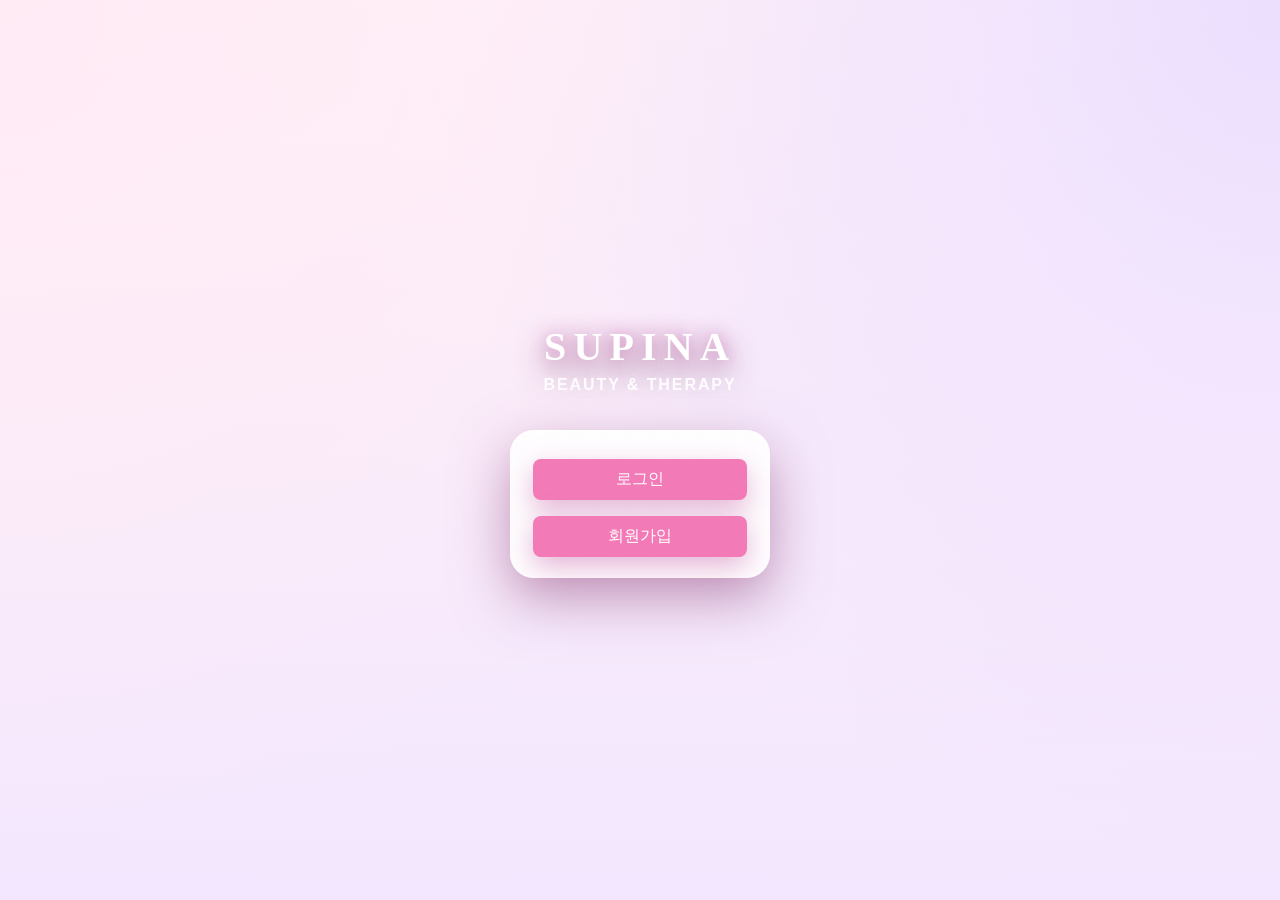
<file: index.html>
<!doctype html>
<html lang="ko">
  <head>
    <meta charset="utf-8" />
    <title>Supina Beauty & Therapy - 눈썹 교체</title>
    <meta
      name="viewport"
      content="width=device-width, initial-scale=1, maximum-scale=1, user-scalable=no, viewport-fit=cover"
    />

    <meta name="theme-color" content="#f27bb7" />
    <meta name="apple-mobile-web-app-capable" content="yes" />
    <meta name="apple-mobile-web-app-status-bar-style" content="black-translucent" />
    <!-- 보안: CSP 및 클릭재킹 방지 -->
    <meta http-equiv="Content-Security-Policy" content="default-src 'self'; img-src 'self' data: blob:; style-src 'self' 'unsafe-inline'; script-src 'self' 'unsafe-inline'; connect-src 'self' blob:; frame-ancestors 'none'; media-src 'self' blob:; object-src 'none'">

    <!-- 분리된 스타일 -->
    <link rel="stylesheet" href="styles/main.css" />
    <link rel="stylesheet" href="styles/auth.css" />
    <link rel="stylesheet" href="styles/admin.css" />
    <link rel="stylesheet" href="styles/steps.css" />

    <!-- OpenCV (옵션: 자동 털 추출 향상용) -->
    <script async src="https://docs.opencv.org/4.x/opencv.js" type="text/javascript"></script>
  </head>
  <body>
    <!-- 메인 랜딩 -->
    <div id="mainPage" class="active">
      <h1 class="logo-text">supina</h1>
      <h2 class="tagline">Beauty & Therapy</h2>
      <div class="auth-card">
        <button id="gotoLogin" class="primary" type="button">로그인</button>
        <button id="gotoSignUp" class="primary" type="button">회원가입</button>
      </div>
    </div>

    <!-- 로그인 페이지 -->
    <div id="loginPage">
      <h1 class="logo-text">supina</h1>
      <h2 class="tagline">Beauty & Therapy</h2>
      <div class="auth-card">
        <input id="loginId" type="text" placeholder="아이디" />
        <input id="loginPassword" type="password" placeholder="비밀번호" />
        <button id="loginBtn" type="button">로그인</button>
        <div id="loginError" class="hint" style="color:red;"></div>
        <span class="auth-link" id="backToMainFromLogin">← 메인으로</span>
      </div>
    </div>

    <!-- 회원가입 페이지 -->
    <div id="signUpPage">
      <h1 class="logo-text">supina</h1>
      <h2 class="tagline">Beauty & Therapy</h2>
      <div class="auth-card">
        <input id="signUpId" type="text" placeholder="아이디" />
        <input id="signUpPassword" type="password" placeholder="비밀번호" />
        <input id="signUpConfirm" type="password" placeholder="비밀번호 확인" />
        <input id="signUpEmail" type="email" placeholder="이메일" />
        <input id="signUpName" type="text" placeholder="이름" />
        <input id="signUpBirthdate" type="date" placeholder="생년월일" />
        <input id="signUpContact" type="text" placeholder="연락처" />
        <div class="consent-section">
          <p>입력하신 정보는 회원 관리 및 서비스 제공을 위해 사용되며, 관련 법령에 따라 안전하게 관리됩니다.</p>
          <label><input id="signUpConsent" type="checkbox" /> 정보 활용에 동의합니다.</label>
        </div>
        <button id="signUpBtn" type="button">회원가입</button>
        <div id="signUpMessage" class="hint"></div>
        <span class="auth-link" id="backToMainFromSignUp">← 메인으로</span>
      </div>
    </div>

    <!-- 관리자 페이지 -->
    <div id="adminPage">
      <header class="app-header">
        <h1>관리자 페이지</h1>
        <p class="sub" id="adminWelcome"></p>
      </header>
      <main class="app">
        <div class="admin-section">
          <h3>대기 중인 회원가입 요청</h3>
          <table id="pendingTable" class="admin-table">
            <thead>
              <tr>
                <th>아이디</th>
                <th>이름</th>
                <th>이메일</th>
                <th>생년월일</th>
                <th>연락처</th>
                <th>관리</th>
              </tr>
            </thead>
            <tbody></tbody>
          </table>
        </div>
        <div class="admin-section">
          <h3>회원 목록</h3>
          <table id="usersTable" class="admin-table">
            <thead>
              <tr>
                <th>아이디</th>
                <th>이름</th>
                <th>이메일</th>
                <th>연락처</th>
                <th>역할</th>
                <th>관리</th>
              </tr>
            </thead>
            <tbody></tbody>
          </table>
        </div>
        <div class="button-group">
          <button id="exportLogs" class="primary" type="button">로그 기록 내보내기(JSON)</button>
          <button id="backToMainFromAdmin" class="primary" type="button">로그아웃</button>
        </div>
      </main>
    </div>

    <!-- 앱 컨테이너 (로그인 후 표시) -->
    <div id="appContainer">
      <header class="app-header">
        <h1>눈썹 교체</h1>
        <p class="sub">페인팅으로 영역을 지정하고 새 눈썹으로 자연스럽게 교체하세요.</p>
      </header>

      <nav class="steps">
        <div class="step" data-step="1"><span class="num">1</span><span class="label">얼굴 업로드</span></div>
        <div class="step" data-step="2"><span class="num">2</span><span class="label">눈썹 영역 페인팅</span></div>
        <div class="step" data-step="3"><span class="num">3</span><span class="label">기본/새 눈썹 선택</span></div>
        <div class="step" data-step="4"><span class="num">4</span><span class="label">새 눈썹 업로드</span></div>
        <div class="step" data-step="5"><span class="num">5</span><span class="label">결과 확인/조정</span></div>
      </nav>

      <main class="app">
        <section class="step-panel" data-step="1">
          <h2>1단계: 얼굴 이미지 선택</h2>
          <input id="faceInput" type="file" accept="image/*" />
          <p class="hint">* 긴 변은 1600px로 자동 조절됩니다.</p>
        </section>

        <section class="step-panel" data-step="2">
          <!-- 2단계 헤더: 타이틀만 표시하고 줌 컨트롤은 안내 문구 옆으로 이동 -->
          <div class="step2-header" style="display:flex; align-items:center;">
            <h2 style="margin:0; flex:1;">2단계: 얼굴에서 눈썹 영역 페인팅</h2>
          </div>
          <!-- 안내 문구와 줌 컨트롤을 같은 줄에 배치 -->
          <div class="step2-info" style="display:flex; align-items:center; justify-content:space-between; gap:8px;">
            <p class="hint" style="margin:0; flex:1;">왼쪽/오른쪽 버튼을 눌러 눈썹 영역을 선택하세요. 캔버스에서 드래그하여 마스크를 그리거나 </p>
            <!-- 확대/축소 컨트롤: 안내 문구 오른쪽에 배치 -->
            <div class="zoom-controls">
              <button id="zoomInStep2" type="button">＋</button>
              <button id="zoomOutStep2" type="button">－</button>
              <button id="resetViewStep2" type="button">100%</button>
            </div>
          </div>
          <div class="step2-container">
            <div class="controls">
              
              <div class="side-buttons">
                <button id="paintLeft" class="primary" type="button">왼쪽 칠하기</button>
                <button id="paintRight" class="primary" type="button">오른쪽 칠하기</button>
              </div>
              <div class="brush-points"><label>브러시 포인트(0~100) 브러시 크기 <input id="brushSize" type="number" min="0" max="100" step="1" value="15" /></label>
              </div>
              <div class="confirm-tools">
                <button id="confirmMask" class="primary" type="button">영역 확정</button>
                <button id="clearMask" class="ghost" type="button">마스크 지우기</button>
                <button id="toggleDetailSettings" class="ghost" type="button">상세설정</button>
              </div>
              <div id="paintStatus" class="hint"></div>
              <!-- 상세 설정 영역: 기본은 숨김 상태로 처리 -->
              <div id="detailSettings" class="paint-tools">
                <!-- 효과 강도 상향을 위해 max 값을 확대합니다. -->
                <label>유동화(블러) <input id="liquifyFeather" type="range" min="0" max="24" step="1" value="8" /></label>
                <label>채도(%) <input id="liquifySaturation" type="range" min="0" max="400" step="5" value="150" /></label>
                <label>불투명도(%) <input id="liquifyOpacity" type="range" min="0" max="1000" step="10" value="500" /></label>
              </div>
            </div>
            <div class="preview">
              <div class="canvas-group" id="step2Viewport">
                <div class="static-grid"></div>
                <canvas id="faceCanvas"></canvas>
                <canvas id="faceMaskCanvas"></canvas>
                <!-- 줌 UI는 step2-header 우측으로 이동하였음 -->
              </div>
            </div>
          </div>
          <button id="nextFromStep2" class="primary step-next disabled" type="button">다음 단계</button>
        </section>

        <section class="step-panel" data-step="3">
          <h2>3단계: 기본/새 눈썹 선택</h2>
          <p class="hint">기본 디자인 눈썹을 바로 쓰거나, 4단계에서 새 눈썹 이미지를 업로드한 뒤 5단계에서 비교/조정할 수 있습니다.</p>
          <div class="button-group" style="display:flex; gap:10px; flex-wrap:wrap;">
            <button id="btnUseDefaults" class="primary" type="button">기본 눈썹 이미지 사용</button>
            <button id="btnUploadNewDesign" class="primary" type="button">새 눈썹 디자인 적용</button>
          </div>
        </section>

        <section class="step-panel" data-step="4">
          <h2>4단계: 새 눈썹 이미지 업로드</h2>
          <p class="hint">왼쪽과 오른쪽 눈썹 이미지를 업로드하세요. 이미지를 선택하면 털 부분만 자동으로 추출되고 배경이 제거됩니다. 필요하면 브러시로 더 세밀하게 칠하고 확인을 누르세요.</p>
          <div class="brow-section" id="leftBrowSection">
            <h3>왼쪽 눈썹</h3>
            <div class="brow-container">
              <div class="controls">
              
                <input id="browInputLeft" type="file" accept="image/*" />
                <div class="paint-tools">
                  <label>브러시 크기 <input id="browBrushSizeLeft" type="range" min="2" max="50" step="1" value="15" /></label>
                  <button id="clearBrowMaskLeft" class="ghost" type="button">지우기</button>
                  <button id="confirmBrowMaskLeft" class="primary" type="button">확인</button>
                </div>
              </div>
              <div class="preview">
                <div class="canvas-group">
                  <div class="static-grid"></div>
                  <canvas id="browCanvasLeft"></canvas>
                  <canvas id="browMaskCanvasLeft"></canvas>
                </div>
              </div>
            </div>
          </div>
          <div class="brow-section" id="rightBrowSection">
            <h3>오른쪽 눈썹</h3>
            <div class="brow-container">
              <div class="controls">
              
                <input id="browInputRight" type="file" accept="image/*" />
                <div class="paint-tools">
                  <label>브러시 크기 <input id="browBrushSizeRight" type="range" min="2" max="50" step="1" value="15" /></label>
                  <button id="clearBrowMaskRight" class="ghost" type="button">지우기</button>
                  <button id="confirmBrowMaskRight" class="primary" type="button">확인</button>
                </div>
              </div>
              <div class="preview">
                <div class="canvas-group">
                  <div class="static-grid"></div>
                  <canvas id="browCanvasRight"></canvas>
                  <canvas id="browMaskCanvasRight"></canvas>
                </div>
              </div>
            </div>
          </div>
          <button id="nextFromStep3" class="primary" style="display:none; margin-top: 12px;" type="button">다음 단계</button>
        </section>

        <section class="step-panel" data-step="5">
          <h2>5단계: 결과 확인 및 조정</h2>
          <div class="step4-container">
            <button id="resetApp" class="primary" type="button" style="position:absolute; top:16px; right:16px;" type="button">초기화</button>

            <div class="controls">
                <fieldset>
                  <legend>오점 제거(리터치)</legend>

                  <label>
                    <input id="retouchEnable" type="checkbox" />
                    보정 기능 사용하기
                  </label>

                  <label>도구
                    <select id="retouchTool">
                      <option value="blur">블러 브러시</option>
                      <option value="clone">복제(도장)</option>
                    </select>
                  </label>
                  <label>브러시 크기
                    <input id="retouchSize" type="range" min="8" max="200" step="1" value="40" />
                  </label>
                  <label>강도(%)
                    <input id="retouchStrength" type="range" min="10" max="100" step="5" value="80" />
                  </label>
                  <p class="muted">복제 도구: Alt-클릭으로 기준점 지정 후 드래그로 적용</p>
                </fieldset>

              
              <div class="defaults-toolbar" style="margin:12px 0; display:flex; gap:8px; flex-wrap:wrap;">
                <span class="tag">기본 눈썹 선택:</span>
                <button id="btnStyleCurved" class="secondary" type="button">curved</button>
                <button id="btnStyleSoft" class="secondary" type="button">soft arch</button>
                <button id="btnStyleStandard" class="secondary" type="button">standard</button>
                <button id="btnStyleStraight" class="secondary" type="button">straight</button>
                <button id="btnStyleSuitable" class="secondary" type="button">suitable</button>
                <label style="margin-left:12px;">
                  <input type="checkbox" id="hideUploaded" />
                  새로 업로드한 눈썹 숨기기
                </label>
              </div>
              <p class="hint">왼쪽 패널에서 조정하면 오른쪽 미리보기가 즉시 갱신됩니다.</p>
              <div class="sync-row">
                <span class="tag">동기화</span>
                <label><input id="syncTransform" type="checkbox" checked /> 변환(크기·회전·투명도)</label>
                <label><input id="syncColor" type="checkbox" checked /> 색보정(밝기·대비·채도·선명도)</label>
              </div>
              <div class="adjust-section">
                <h3>왼쪽 눈썹 조정</h3>
                <div class="sliders">
                  <label>크기 <input id="leftScale" type="range" min="0.2" max="1.8" step="0.01" value="1" /></label>
                  <label>회전(°) <input id="leftRot" type="range" min="-45" max="45" step="0.1" value="0" /></label>
                  <label>투명도 <input id="leftAlpha" type="range" min="0" max="1" step="0.01" value="1" /></label>
                  <div class="group-title">색보정</div>
                  <label>밝기 <small>(-100~100)</small> <input id="leftBright" type="range" min="-100" max="100" step="1" value="0" /></label>
                  <label>대비 <small>(-100~100)</small> <input id="leftContrast" type="range" min="-100" max="100" step="1" value="0" /></label>
                  <label>채도 <small>(0~200)</small> <input id="leftSaturation" type="range" min="0" max="200" step="1" value="100" /></label>
                  <label>선명도(샤픈) <small>(0~1)</small> <input id="leftSharpness" type="range" min="0" max="1" step="0.05" value="0" /></label>
                </div>
                <div class="nudge">
                  <button data-nudge="left:-3,0">←</button>
                  <button data-nudge="left:3,0">→</button>
                  <button data-nudge="left:0,-3">↑</button>
                  <button data-nudge="left:0,3">↓</button>
                </div>
              </div>
              <div class="adjust-section">
                <h3>오른쪽 눈썹 조정</h3>
                <div class="sliders">
                  <label>크기 <input id="rightScale" type="range" min="0.2" max="1.8" step="0.01" value="1" /></label>
                  <label>회전(°) <input id="rightRot" type="range" min="-45" max="45" step="0.1" value="0" /></label>
                  <label>투명도 <input id="rightAlpha" type="range" min="0" max="1" step="0.01" value="1" /></label>
                  <div class="group-title">색보정</div>
                  <label>밝기 <small>(-100~100)</small> <input id="rightBright" type="range" min="-100" max="100" step="1" value="0" /></label>
                  <label>대비 <small>(-100~100)</small> <input id="rightContrast" type="range" min="-100" max="100" step="1" value="0" /></label>
                  <label>채도 <small>(0~200)</small> <input id="rightSaturation" type="range" min="0" max="200" step="1" value="100" /></label>
                  <label>선명도(샤픈) <small>(0~1)</small> <input id="rightSharpness" type="range" min="0" max="1" step="0.05" value="0" /></label>
                </div>
                <div class="nudge">
                  <button data-nudge="right:-3,0">←</button>
                  <button data-nudge="right:3,0">→</button>
                  <button data-nudge="right:0,-3">↑</button>
                  <button data-nudge="right:0,3">↓</button>
                </div>
              </div>
              <div class="button-group">
                <button id="inpaintResult" class="primary" type="button">인페인팅</button>
                <button id="downloadResult" class="primary" type="button">결과 저장(JPG)</button>
              </div>
            </div>
            <div class="preview">
              <div class="canvas-group">
                <div class="static-grid"></div>
                <canvas id="resultCanvas"></canvas>
                <div class="zoom-ui">
                  <button id="zoomInStep5" type="button">＋ 확대</button>
                  <button id="zoomOutStep5" type="button">－ 축소</button>
                  <button id="resetViewStep5" type="button">100%</button>
                </div>
              </div>
            </div>
          </div>
        </section>
      </main>

      <footer class="app-footer">
        <small>ⓒ 2025 페인팅 눈썹 앱</small>
      </footer>
    </div>

    <!-- 분리된 스크립트 (로딩 순서 중요) -->
    <script defer src="js/utils.js"></script>
    <script defer src="js/image-processing.js"></script>
    <script defer src="js/default-brows.js"></script>
    <script defer src="js/app-navigation.js"></script>
    <script defer src="js/auth.js"></script>
    <script defer src="js/admin.js"></script>
    <script defer src="js/step1-face-upload.js"></script>
    <script defer src="js/step2-paint-regions.js"></script>
    <script defer src="js/step3-choose-type.js"></script>
    <script defer src="js/step4-upload-brows.js"></script>
    <script defer src="js/step5-adjust-result.js"></script>
    <script defer src="js/security.js"></script>
  </body>
</html>
</file>
<file: styles/main.css>
:root {
  --bg-start: #faf5ff;
  --bg-end: #f0f4ff;
  --primary: #b48df5;
  --secondary: #f58acb;
  --text: #2f2e41;
  --muted: #8c8aa2;
  --card-bg: rgba(255, 255, 255, 0.8);
  --border: rgba(0, 0, 0, 0.1);
  --shadow: 0 4px 12px rgba(0,0,0,0.1);
}
* { box-sizing: border-box; }
body {
  margin: 0;
  font-family: -apple-system, BlinkMacSystemFont, 'Segoe UI', Roboto, Helvetica, Arial, sans-serif;
  color: var(--text);
  background: linear-gradient(180deg, var(--bg-start), var(--bg-end));
}
.app-header { padding: 20px 24px; border-bottom: 1px solid var(--border); }
.app-header h1 { margin: 0; font-size: 24px; color: var(--primary); }
.app-header .sub { margin: 4px 0 0; color: var(--muted); font-size: 14px; }
.app { padding: 16px; display: flex; flex-direction: column; gap: 24px; }
button.primary { background: var(--primary); color: #fff; padding: 10px 14px; border: none; border-radius: 10px; font-size: 16px; cursor: pointer; display: inline-block; }
button.primary:hover { background: var(--secondary); }
.button-group { display: flex; gap: 12px; margin-top: 12px; flex-wrap: wrap; }
.app-footer { padding: 12px 16px; text-align: center; color: var(--muted); font-size: 12px; }
.canvas-group { position: relative; width: 100%; max-width: 400px; margin: 0 auto; border: 1px solid var(--border); border-radius: 10px; overflow: hidden; }
.canvas-group canvas { width: 100%; display: block; }
#faceMaskCanvas, #browMaskCanvasLeft, #browMaskCanvasRight { position: absolute; top: 0; left: 0; pointer-events: auto; }
.hint { color: var(--muted); font-size: 12px; margin-top: 4px; }

/* 앱 컨테이너는 기본 비표시 (로그인 후 표시) */
#appContainer { display: none; flex-direction: column; min-height: 100vh; }

/* === Beauty Salon App Theme Overrides (2025-11-13, fixed) === */
:root {
  --bg-start: #fff1f8;
  --bg-end: #f3e7ff;
  --primary: #f27bb7;
  --secondary: #b48df5;
  --accent: #ffd5e3;
  --accent-soft: rgba(244, 140, 193, 0.18);
  --text: #2d2236;
  --muted: #9c7aa9;
  --card-bg: rgba(255, 255, 255, 0.94);
  --border: rgba(255, 255, 255, 0.7);
  --shadow: 0 18px 40px rgba(203, 110, 176, 0.35);
}

/* 배경: 미용샵 느낌의 부드러운 그라디언트 */
body {
  background:
    radial-gradient(circle at 0% 0%, rgba(255, 234, 244, 0.95), transparent 55%),
    radial-gradient(circle at 100% 0%, rgba(235, 222, 255, 0.95), transparent 55%),
    linear-gradient(180deg, var(--bg-start), var(--bg-end));
}

/* 앱 전체 컨테이너를 살짝 유리 느낌으로 */
#appContainer {
  padding: 12px 12px 24px;
  backdrop-filter: blur(26px);
}

/* 상단 헤더: 브랜드 컬러 강조 */
.app-header {
  margin: 12px auto 10px;
  padding: 16px 18px;
  max-width: 980px;
  border-radius: 24px;
  background: linear-gradient(120deg, rgba(242,123,183,0.95), rgba(180,141,245,0.95));
  box-shadow: 0 16px 45px rgba(172, 73, 138, 0.45);
  color: #fff;
  border: 1px solid rgba(255,255,255,0.5);
}

/* === 공통 레이아웃: 가로 스크롤 제거 및 기본 여백 제거 === */
html,
body {
  margin: 0;
  padding: 0;
  max-width: 100%;
  overflow-x: hidden; /* 좌우로 화면이 움직이지 않도록 */
}

/* 헤더 제목 색상을 흰색으로 고정 */
.app-header h1 {
  color: #ffffff;
}

  margin-top: 4px;
  font-size: 13px;
  opacity: 0.96;
  color: rgba(255, 255, 255, 0.96); /* 그라디언트 위에서 잘 보이도록 화이트 계열 */
  text-shadow: 0 1px 2px rgba(0, 0, 0, 0.35); /* 밝은 배경에서도 글자가 묻히지 않도록 */
}

/* 메인 앱 영역: 카드 스타일 */
.app {
  max-width: 980px;
  width: 100%;
  margin: 0 auto;
  padding: 16px 6px 24px;
}

/* 공통 카드 스타일 */
.card {
  background: var(--card-bg);
  border-radius: 24px;
  border: 1px solid var(--border);
  box-shadow: var(--shadow);
  padding: 16px 18px;
}

/* 캔버스 그룹을 화장 거울 같은 카드로 */
.canvas-group {
  position: relative;
  width: 100%;
  max-width: 480px;
  margin: 0 auto;
  border-radius: 24px;
  padding: 8px;
  background:
    linear-gradient(135deg, rgba(242,123,183,0.9), rgba(180,141,245,0.9));
  box-shadow: var(--shadow);
}

/* ⚠ 검은 화면 방지: 개별 canvas에는 배경색을 주지 않는다 */
.canvas-group canvas {
  width: 100%;
  display: block;
  border-radius: 18px;

  /*
   * 모바일 환경에서 손가락으로 드래그해 눈썹 마스크를 그릴 때
   * 브라우저의 기본 제스처(예: 스크롤, 확대/축소)가 방해하지 않도록
   * touch-action을 none으로 설정합니다. 이를 통해 페인팅이 부드럽게
   * 동작하며 두 손가락 확대/축소가 앱 내 줌 기능과 충돌하지 않습니다.
   */
  touch-action: none;
}

/* 기본 버튼 스타일 */
button,
button.primary,
button.ghost {
  font-family: inherit;
  border-radius: 999px;
  padding: 10px 18px;
  font-size: 15px;
  border: none;
  cursor: pointer;
  transition:
    transform 0.18s ease-out,
    box-shadow 0.18s ease-out,
    background 0.18s ease-out,
    color 0.18s ease-out;
}

button.primary {
  background: linear-gradient(135deg, #f27bb7, #b48df5);
  color: #fff;
  box-shadow: 0 10px 28px rgba(203, 110, 176, 0.5);
}
button.primary:hover {
  transform: translateY(-1px);
  box-shadow: 0 14px 32px rgba(203, 110, 176, 0.65);
}
button.primary:active {
  transform: translateY(0);
  box-shadow: 0 6px 18px rgba(203, 110, 176, 0.6);
}

/* 서브(유령) 버튼 */
button.ghost {
  background: rgba(255,255,255,0.86);
  color: var(--primary);
  border: 1px solid rgba(242,123,183,0.45);
  box-shadow: 0 8px 22px rgba(166, 109, 186, 0.25);
}
button.ghost:hover {
  background: rgba(255,255,255,1);
}

/* 버튼 그룹 간격 조정 */
.button-group {
  display: flex;
  flex-wrap: wrap;
  gap: 10px;
}

/* 힌트 텍스트 */
.hint {
  font-size: 12px;
  color: var(--muted);
}

/* 앱 푸터 */
.app-footer {
  text-align: center;
  padding: 10px 16px 16px;
  font-size: 11px;
  color: var(--muted);
}

/* 모바일에서 여백/폰트 조정 */
@media (max-width: 768px) {
  .app-header {
    padding: 14px 16px;
    border-radius: 18px;
  }
  .app-header h1 {
    font-size: 20px;
  }
  .app {
    padding-inline: 4px;
  }
  button,
  button.primary,
  button.ghost {
    width: 100%;
    justify-content: center;
  }
}

/* 모바일(가로 768px 이하) 전용 레이아웃 */
@media (max-width: 768px) {

  .step-panel {
    padding: 12px;
  }

  /* 상단 단계 표시 – 버튼을 가로로 꽉 채우기 */
  .steps {
    display: grid;
    grid-template-columns: repeat(5, 1fr);
    gap: 4px;
  }

  .steps .step {
    padding: 6px 4px;
    font-size: 11px;
  }

  /* 얼굴/눈썹 캔버스는 항상 화면 폭 100% 사용 */
  #faceCanvas,
  #faceMaskCanvas,
  #browCanvasLeft,
  #browCanvasRight,
  #resultCanvas {
    width: 100%;
    height: auto;
    max-width: 100%;
  }

  /* 버튼/슬라이더 영역을 세로 스택 레이아웃으로 */
  .controls-row {
    display: flex;
    flex-direction: column;
    gap: 8px;
  }

  .controls-row button,
  .controls-row .primary,
  .controls-row .secondary {
    width: 100%;
    min-height: 40px;
    font-size: 13px;
  }
}

/* 모든 화면용 캔버스를 디바이스 폭에 맞추기 */
#faceCanvas,
#faceMaskCanvas,
#browCanvasLeft,
#browCanvasRight,
#browMaskCanvasLeft,
#browMaskCanvasRight,
#resultCanvas {
  display: block;        /* 인라인 요소가 아니도록 */
  width: 100%;           /* 부모(프리뷰 영역) 폭에 맞춤 */
  max-width: 100%;       /* 뷰포트 넘어가지 않게 */
  height: auto;          /* 비율 유지하면서 자동 조정 */
  margin: 0 auto;        /* 가운데 정렬 */
}

/* 혹시 다른 캔버스가 생겨도 기본적으로 반응형이 되도록 */
canvas {
  max-width: 100%;
  height: auto;
}

/* 전체 페이지 가로 스크롤 방지 */
html, body {
  margin: 0;
  padding: 0;
  overflow-x: hidden;  /* 화면은 항상 스텝 네비게이션(뷰포트) 폭으로 고정 */
}
</file>
<file: styles/auth.css>
#mainPage, #loginPage, #signUpPage { display: none; flex-direction: column; align-items: center; justify-content: center; min-height: 100vh; padding: 24px; text-align: center; }
#mainPage.active, #loginPage.active, #signUpPage.active { display: flex; }
.logo-text { font-family: Georgia, 'Times New Roman', serif; font-size: 48px; color: var(--primary); margin: 0; }
.tagline { font-size: 20px; color: var(--secondary); margin: 4px 0 24px 0; }
.auth-card { background: var(--card-bg); padding: 24px; border-radius: 16px; box-shadow: var(--shadow); width: 320px; display: flex; flex-direction: column; align-items: stretch; gap: 12px; }
.auth-card input { padding: 10px; font-size: 16px; border: 1px solid var(--border); border-radius: 8px; }
.auth-card button { background: var(--primary); color: #fff; border: none; padding: 10px; border-radius: 8px; font-size: 16px; cursor: pointer; transition: background 0.2s; }
.auth-card button:hover { background: var(--secondary); }
.auth-link { color: var(--primary); cursor: pointer; text-decoration: underline; margin-top: 8px; }
.consent-section { margin-top: 8px; font-size: 12px; color: var(--text); text-align: left; }
.consent-section p { margin: 0 0 4px 0; color: var(--muted); font-size: 12px; }
.consent-section label { display: flex; align-items: center; gap: 4px; font-size: 14px; color: var(--text); }

/* === Beauty Salon Auth / Landing Theme (2025-11-13) === */
#mainPage,
#loginPage,
#signUpPage {
  display: none;
  flex-direction: column;
  align-items: center;
  justify-content: center;
  min-height: 100vh;
  padding: 24px 16px;
  background:
    radial-gradient(circle at 0% 0%, rgba(255, 234, 244, 0.95), transparent 55%),
    radial-gradient(circle at 100% 0%, rgba(235, 222, 255, 0.95), transparent 55%),
    linear-gradient(180deg, var(--bg-start), var(--bg-end));
}

#mainPage.active,
#loginPage.active,
#signUpPage.active {
  display: flex;
}

.logo-text {
  font-family: 'Playfair Display', 'Times New Roman', serif;
  font-size: 40px;
  letter-spacing: 0.18em;
  text-transform: uppercase;
  margin: 0;
  color: #fff;
  text-shadow:
    0 0 18px rgba(203, 110, 176, 0.85),
    0 14px 32px rgba(112, 59, 99, 0.85);
}

.tagline {
  margin-top: 6px;
  margin-bottom: 28px;
  font-size: 16px;
  letter-spacing: 0.12em;
  text-transform: uppercase;
  color: rgba(255,255,255,0.92);
}

.auth-card {
  width: 100%;
  max-width: 380px;
  margin-top: 8px;
  padding: 24px 22px 20px;
  border-radius: 24px;
  background: radial-gradient(circle at top left, rgba(255,255,255,0.9), rgba(255,255,255,0.95));
  box-shadow: 0 20px 55px rgba(146, 76, 128, 0.55);
  border: 1px solid rgba(255,255,255,0.8);
  display: flex;
  flex-direction: column;
  gap: 12px;
}

.auth-card input {
  border-radius: 999px;
  border: 1px solid rgba(242,123,183,0.3);
  padding: 10px 13px;
  font-size: 14px;
  outline: none;
  transition: border 0.15s ease-out, box-shadow 0.15s ease-out;
}
.auth-card input:focus {
  border-color: #f27bb7;
  box-shadow: 0 0 0 2px rgba(242,123,183,0.3);
}

.auth-card button {
  margin-top: 4px;
  align-self: stretch;
}

.auth-link {
  margin-top: 10px;
  font-size: 13px;
  color: #fff;
  text-decoration: underline;
  cursor: pointer;
}

/* 동의 안내영역 */
.consent-section {
  margin-top: 4px;
  font-size: 12px;
}

/* 메인 페이지 버튼 두 개를 세로로 예쁘게 배치 */
#mainPage .auth-card {
  max-width: 260px;
}
</file>
<file: styles/admin.css>
#adminPage { display: none; flex-direction: column; min-height: 100vh; }
#adminPage .app-header h1 { font-size: 24px; margin-bottom: 0; }
#adminPage .app-header .sub { font-size: 14px; }
.admin-section { margin-bottom: 24px; }
.admin-section h3 { margin-bottom: 8px; color: var(--secondary); font-size: 16px; }
.admin-table { width: 100%; border-collapse: collapse; margin-bottom: 16px; }
.admin-table th, .admin-table td { border: 1px solid var(--border); padding: 8px; font-size: 14px; text-align: left; }
.admin-table th { background: var(--primary); color: #fff; }
.admin-table tbody tr:nth-child(odd) td { background: rgba(0,0,0,0.02); }
.admin-table button { margin-right: 4px; padding: 4px 8px; font-size: 12px; border: none; border-radius: 6px; cursor: pointer; }
.admin-table button.approve { background: #4caf50; color: white; }
.admin-table button.reject, .admin-table button.delete { background: #f44336; color: white; }
.admin-table button.make-admin { background: #2196f3; color: white; }

/* === Beauty Salon Admin Theme Overrides (2025-11-13) === */
#adminPage {
  background: transparent;
}
#adminPage .app {
  max-width: 980px;
  margin: 0 auto;
}
.admin-section {
  padding: 16px 18px 18px;
  margin-top: 12px;
  border-radius: 24px;
  background: var(--card-bg);
  box-shadow: var(--shadow);
}
.admin-section h3 {
  font-size: 16px;
  color: var(--secondary);
}

.admin-table {
  width: 100%;
  border-collapse: collapse;
  margin-top: 10px;
  font-size: 13px;
}
.admin-table th,
.admin-table td {
  padding: 8px 10px;
  border: 1px solid rgba(255,255,255,0.8);
}
.admin-table th {
  background: linear-gradient(135deg, #f27bb7, #b48df5);
  color: #fff;
}
.admin-table tbody tr:nth-child(odd) td {
  background: rgba(248, 239, 255, 0.7);
}
.admin-table button {
  border-radius: 999px;
}
</file>
<file: styles/steps.css>
/* =========================
 * 상단 단계 네비게이션
 * ========================= */
.steps {
  display: flex;
  justify-content: space-between;
  align-items: stretch;
  gap: 6px;
  padding: 10px 10px;
  margin: 0 auto;
  max-width: 980px;
  border-radius: 999px;
  background: rgba(255, 255, 255, 0.9);
  backdrop-filter: blur(22px);
  box-shadow: 0 14px 40px rgba(172, 73, 138, 0.28);
  overflow-x: visible; /* 모바일에서 짤림 방지 */
}

.step {
  flex: 1 1 0;
  display: flex;
  flex-direction: column;
  align-items: center;
  justify-content: center;
  cursor: pointer;
  gap: 4px;
  padding: 6px 0;
  border-radius: 999px;
  border: 1px solid transparent;
  color: var(--muted);
  min-width: 0; /* 글자 넘침 방지 */
  transition:
    color 0.2s ease-out,
    transform 0.2s ease-out,
    background 0.2s ease-out,
    box-shadow 0.2s ease-out;
}

.step .num {
  width: 26px;
  height: 26px;
  border-radius: 50%;
  background: var(--accent-soft);
  display: flex;
  align-items: center;
  justify-content: center;
  font-size: 12px;
  font-weight: 600;
}

.step .label {
  white-space: nowrap;
  font-size: 11px;
}

.step.active {
  background: linear-gradient(135deg, #f27bb7, #b48df5);
  color: #fff;
  box-shadow: 0 10px 28px rgba(203, 110, 176, 0.6);
  transform: translateY(-1px);
}

.step.active .num {
  background: rgba(255, 255, 255, 0.18);
  color: #fff;
}

.step.disabled {
  opacity: 0.5;
  cursor: default;
}

/* =========================
 * 단계 패널 카드 공통
 * ========================= */
.step-panel {
  background: var(--card-bg);
  border-radius: 24px;
  border: 1px solid rgba(255, 255, 255, 0.85);
  padding: 18px 18px 20px;
  margin-top: 18px;
  box-shadow: var(--shadow);
  display: none;
}

.step-panel.active {
  display: block;
}

.step-panel h2 {
  margin-top: 0;
  font-size: 18px;
  color: var(--primary);
}

.step-panel h3 {
  margin-top: 16px;
  font-size: 15px;
  color: var(--secondary);
}

.step-panel .controls {
  display: flex;
  flex-direction: column;
  gap: 10px;
}

.step-panel .side-buttons {
  display: flex;
  flex-wrap: wrap;
  gap: 8px;
  flex-direction: row;
  justify-content: space-between;
}

/* 좌/우 칠하기 버튼을 가로로 배치하고 동일한 너비로 만들기 */
.side-buttons button {
  flex: 1 1 0;
  width: auto;
  white-space: nowrap;
}

.step-panel .paint-tools,
.step-panel .sliders {
  display: flex;
  flex-direction: column;
  gap: 8px;
}

.step-panel input[type="range"] {
  width: 100%;
  min-height: 24px;
}

/* =========================
 * 2 / 3 / 5 단계 레이아웃
 * ========================= */
.step2-container,
.brow-container,
.step4-container {
  display: flex;
  gap: 16px;
  align-items: flex-start;
  flex-wrap: wrap;
}

/* 2단계: 얼굴 눈썹 페인팅 */
.step2-container .controls {
  flex: 0 0 320px;
  max-width: 320px;
}

.step2-container .preview {
  flex: 1 1 0;
  min-width: 0;
  max-width: 720px;
  display: flex;
  justify-content: center;
}

/* 3단계: 눈썹 업로드 */
.brow-container .controls {
  flex: 0 0 200px;
  max-width: 220px;
}

.brow-container .preview {
  flex: 1 1 0;
  min-width: 0;
}

/* 5단계: 결과 확인 / 조정 */
.step4-container {
  align-items: flex-start;
}

.step4-container .controls {
  flex: 1 1 0;
  max-width: 35%;
  display: grid;
  grid-template-columns: 1fr;
  row-gap: 12px;
}

.step4-container .preview {
  flex: 1 1 auto;
  min-width: 0;
  max-width: 720px;
  display: flex;
  justify-content: center;
}

.step4-container .preview canvas,
.step4-container .preview img {
  width: 100%;
  height: auto;
  display: block;
}

/* 5단계 컨트롤 카드 */
.step4-container fieldset {
  border-radius: 16px;
  border: 1px solid var(--border);
  background: rgba(255, 255, 255, 0.92);
  padding: 10px 12px 12px;
}

.step4-container .defaults-toolbar,
.step4-container .sync-row,
.step4-container .button-group {
  padding: 8px 10px;
  border-radius: 16px;
  background: rgba(255, 255, 255, 0.92);
  border: 1px solid var(--border);
}

/* =========================
 * 고정 그리드 / 줌 UI / 캔버스
 * ========================= */
.canvas-group,
#step2Viewport,
#step4Viewport,
#resultViewport {
  position: relative;
  width: 100%;
  max-width: 100%;
  margin: 0 auto;
}

/* [중요 수정] 캔버스 표시 설정 */
.canvas-group canvas {
  width: 70%;
  display: block;
  border-radius: 18px;
  
  /* 사진이 그리드 위로 올라오도록 설정 */
  position: relative; 
  z-index: 1;
}

/* 2단계: 미리보기 캔버스의 CSS 너비를 실제 크기와 맞춰 드래그 영역과 보정 영역이 일치하도록 100%로 지정 */
#step2Viewport canvas {
  width: 100%;
}

/* ==== 2025-12-03 커스텀 수정 ==== */
/* 2단계 뷰포트 관련 오버라이드는 제거되었습니다. 미리보기 캔버스는 기본값(70%)을 사용합니다. */

/* 마스크(그림 그리는 층)는 사진보다 더 위에 배치 */
#faceMaskCanvas, 
#browMaskCanvasLeft, 
#browMaskCanvasRight {
  z-index: 2;
}

/* 그리드 오버레이 (사진 뒤로 배치) */
.canvas-group .static-grid {
  z-index: 0;
  position: absolute;
  inset: 0;
  pointer-events: none;
  opacity: 0.25;
  background-image:
    linear-gradient(to right, rgba(0, 0, 0, .08) 1px, transparent 1px),
    linear-gradient(to bottom, rgba(0, 0, 0, .08) 1px, transparent 1px);
  background-size: 20px 20px;
}

/* 줌 UI (사진 위 상단 중앙에 배치) */
.canvas-group .zoom-ui {
  position: absolute;      /* 화면 고정이 아니라, 캔버스 그룹 기준 */
  top: 8px;                /* 캔버스 안에서 위쪽으로 8px 내려오기 */
  left: 50%;               /* 가로 중앙 정렬 */
  transform: translateX(-50%);
  display: flex;
  gap: 6px;
  z-index: 5;              /* 사진보다 위, 마스크보다 살짝 아래/위 원하는대로 */
  pointer-events: auto;
}


.canvas-group .zoom-ui button {
  padding: 6px 10px;
  border-radius: 8px;
  cursor: pointer;
  /*
   * 일부 환경에서 배경과 버튼 색상이 비슷해 보여 확대/축소 UI가
   * 안 보인다는 피드백이 있었습니다. 명확한 대비를 위해 버튼을
   * 흰색 반투명 배경에 어두운 글자로 설정하고 테두리를 추가합니다.
   */
  background: rgba(255, 255, 255, 0.9);
  border: 1px solid rgba(0, 0, 0, 0.2);
  color: #333;
}

/* =========================
 * 공통 유틸 버튼/태그
 * ========================= */
.confirm-tools {
  display: flex;
  gap: 8px;
  margin: 4px 0 8px;
  align-items: center;
}

.confirm-tools button {
  padding: 6px 12px;
  border-radius: 14px;
  font-size: 12px;
  border: 1px solid var(--border);
  background: var(--card-bg);
  cursor: pointer;
  /* 버튼들이 같은 너비로 정렬되도록 flex-grow 지정 */
  flex: 1 1 0;
  text-align: center;
}

.confirm-tools button.primary {
  background: var(--primary);
  color: #fff;
  border: none;
}

.confirm-tools button.ghost {
  background: transparent;
  color: var(--muted);
}

.confirm-tools button.ghost:hover {
  background: var(--secondary);
  color: #fff;
}

/* 4단계 및 기타 paint-tools 내부 버튼을 confirm-tools와 동일한 형태로 통일 */
.paint-tools button {
  padding: 6px 12px;
  border-radius: 14px;
  font-size: 12px;
  border: 1px solid var(--border);
  background: var(--card-bg);
  cursor: pointer;
  flex: 1 1 0;
  text-align: center;
}
.paint-tools button.primary {
  background: var(--primary);
  color: #fff;
  border: none;
}
.paint-tools button.ghost {
  background: transparent;
  color: var(--muted);
}
.paint-tools button.ghost:hover {
  background: var(--secondary);
  color: #fff;
}

/* 다음 단계 버튼 비활성 상태 */
.step-next.disabled {
  opacity: 0.5;
  cursor: not-allowed;
}

/* 5단계 슬라이더/미세 이동 */
.adjust-section {
  display: grid;
  grid-template-columns: 1fr auto;
  grid-template-rows: auto 1fr;
  column-gap: 4px;
  row-gap: 4px;
  align-items: center;
  margin-top: 8px;
}

.adjust-section h3 {
  grid-column: 1 / -1;
  margin: 0 0 4px;
  font-size: 14px;
}

.adjust-section .sliders {
  grid-column: 1 / 2;
  display: flex;
  flex-direction: column;
  gap: 4px;
  margin-bottom: 0;
}

.adjust-section .sliders label {
  display: flex;
  align-items: center;
  gap: 6px;
  font-size: 12px;
}

.adjust-section .sliders input[type="range"] {
  flex: 1;
  max-width: 160px;
}

.adjust-section .nudge {
  grid-column: 2 / 3;
  display: grid;
  grid-template-columns: repeat(3, 26px);
  grid-template-rows: repeat(3, 26px);
  gap: 4px;
  justify-content: center;
  align-content: center;
  margin: 0;
}

.adjust-section .nudge button {
  width: 32px;
  height: 32px;
  border: 1px solid var(--border);
  background: var(--card-bg);
  border-radius: 6px;
  cursor: pointer;
  font-size: 16px;
  padding: 0;
}

.adjust-section .nudge button:nth-child(1) { grid-column: 1; grid-row: 2; }
.adjust-section .nudge button:nth-child(2) { grid-column: 3; grid-row: 2; }
.adjust-section .nudge button:nth-child(3) { grid-column: 2; grid-row: 1; }
.adjust-section .nudge button:nth-child(4) { grid-column: 2; grid-row: 3; }

/* 태그 / 서브 버튼 */
.defaults-toolbar .secondary {
  padding: 6px 10px;
  border-radius: 8px;
  background: #ececec;
  border: none;
  cursor: pointer;
}

.defaults-toolbar .secondary:hover {
  background: #ddd;
}

.tag {
  display: inline-block;
  padding: 2px 6px;
  border-radius: 6px;
  background: rgba(0, 0, 0, .06);
  color: var(--secondary);
  font-size: 12px;
  margin-right: 6px;
}

/* =========================
 * 헤더 타이틀 색상
 * ========================= */
.app-header h1 {
  color: #ffffff;
}

/*
 * 사용자 요구사항(2025-12-02)에 따라 미리보기 영역을 네비게이션 아래로 이동시키고
 * 컨트롤 패널의 폭을 축소하는 커스텀 오버라이드.
 * 기존 정의보다 뒤에서 선언되어 우선 적용됩니다.
 */

/* 2단계 오버라이드 */
.step2-container .preview {
  order: -1;
  flex: 1 1 auto;
}
.step2-container .controls {
  flex: 0 0 260px;
  max-width: 260px;
}

/* 3단계 오버라이드 */
.brow-container .preview {
  order: -1;
  flex: 1 1 auto;
}
.brow-container .controls {
  flex: 0 0 180px;
  max-width: 180px;
}

/* 5단계 오버라이드 */
.step4-container .preview {
  order: -1;
  flex: 1 1 auto;
}
.step4-container .controls {
  flex: 0 0 320px;
  max-width: 320px;
  display: grid;
  grid-template-columns: 1fr;
  row-gap: 12px;
}

/* === 커스텀 오버라이드: 기본 눈썹 선택 영역을 3×2 그리드로 재배치하고 버튼 크기를 줄입니다 === */
.defaults-toolbar {
  margin: 12px 0;
  display: grid;
  grid-template-columns: repeat(3, 1fr);
  gap: 8px;
  align-items: center;
}

/* 상세 설정 영역은 기본적으로 숨김 처리 */
#detailSettings {
  display: none;
  flex-direction: column;
  gap: 8px;
}
.defaults-toolbar .tag {
  grid-column: 1 / -1;
  margin-bottom: 4px;
  font-size: 13px;
}
.defaults-toolbar button.secondary {
  font-size: 12px;
  padding: 6px 8px;
  border-radius: 14px;
}
.hide-uploaded-label {
  grid-column: 1 / -1;
  display: flex;
  align-items: center;
  gap: 4px;
  margin-top: 4px;
}

/* Step2 헤더 오른쪽에 배치된 줌 컨트롤 버튼 스타일 */
/* Step2: 안내 문구 옆에 배치된 줌 컨트롤 버튼 스타일 */
.step2-info .zoom-controls {
  display: flex;
  align-items: center;
  gap: 6px;
}
.step2-info .zoom-controls button {
  padding: 4px 8px;
  font-size: 12px;
  border-radius: 8px;
  background: rgba(255, 255, 255, 0.9);
  border: 1px solid rgba(0, 0, 0, 0.2);
  color: #333;
  cursor: pointer;
}

/* =========================
 * 프리뷰 / 컨트롤 높이 비율
 * ========================= */
/* 미리보기와 컨트롤 영역을 한 화면에 보기 좋게 조정 */
.step-panel .preview {
  box-sizing: border-box;
  width: 100%;
  max-height: 30vh; /* 미리보기 영역을 뷰포트의 40%로 제한하여 화면을 더 절약 */
  display: flex;
  align-items: center;
  justify-content: center;
  overflow: hidden;
}

/* 2단계 안내와 줌 컨트롤을 한 줄에 배치하기 위한 레이아웃 */
.step2-info {
  display: flex;
  align-items: center;
  justify-content: space-between;
  gap: 6px;
  flex-wrap: wrap;
}
.step2-info .hint {
  flex: 1 1 auto;
  margin: 0;
}

.step-panel .controls {
  box-sizing: border-box;
  width: 100%;
  max-height: 20vh; /* 유틸 영역을 뷰포트의 30%로 축소 */
  overflow-y: auto;
}

/* =========================
 * 모바일 반응형 (가로 768px 이하)
 * ========================= */
@media (max-width: 768px) {
  .steps {
    padding-inline: 8px;
    margin-top: 6px;
  }
  
  /* 모바일에서 단계 메뉴 글자 크기 조정 */
  .step .label {
    white-space: normal;
    text-align: center;
    font-size: 10px;
    line-height: 1.1;
  }

  .step-panel {
    margin-top: 12px;
    padding: 14px 12px 16px;
  }

  .step2-container,
  .brow-container,
  .step4-container {
    flex-direction: column;
    gap: 12px;
  }

  .step2-container .controls,
  .brow-container .controls,
  .step4-container .controls {
    max-width: 100%;
  }

  /* 모바일 환경에서 좌/우 칠하기 버튼을 가로 배치할 때 기본 버튼 폭을 무시 */
  .side-buttons button {
    width: auto;
    flex: 1 1 0;
  }

  /* 모바일에서 미리보기와 컨트롤 영역의 높이를 적절히 제한하여 한 화면 안에 들어오도록 조정 */
  .step-panel .preview {
    max-height: 35vh;
  }
  .step-panel .controls {
    max-height: 30vh;
  }
}
</file>
